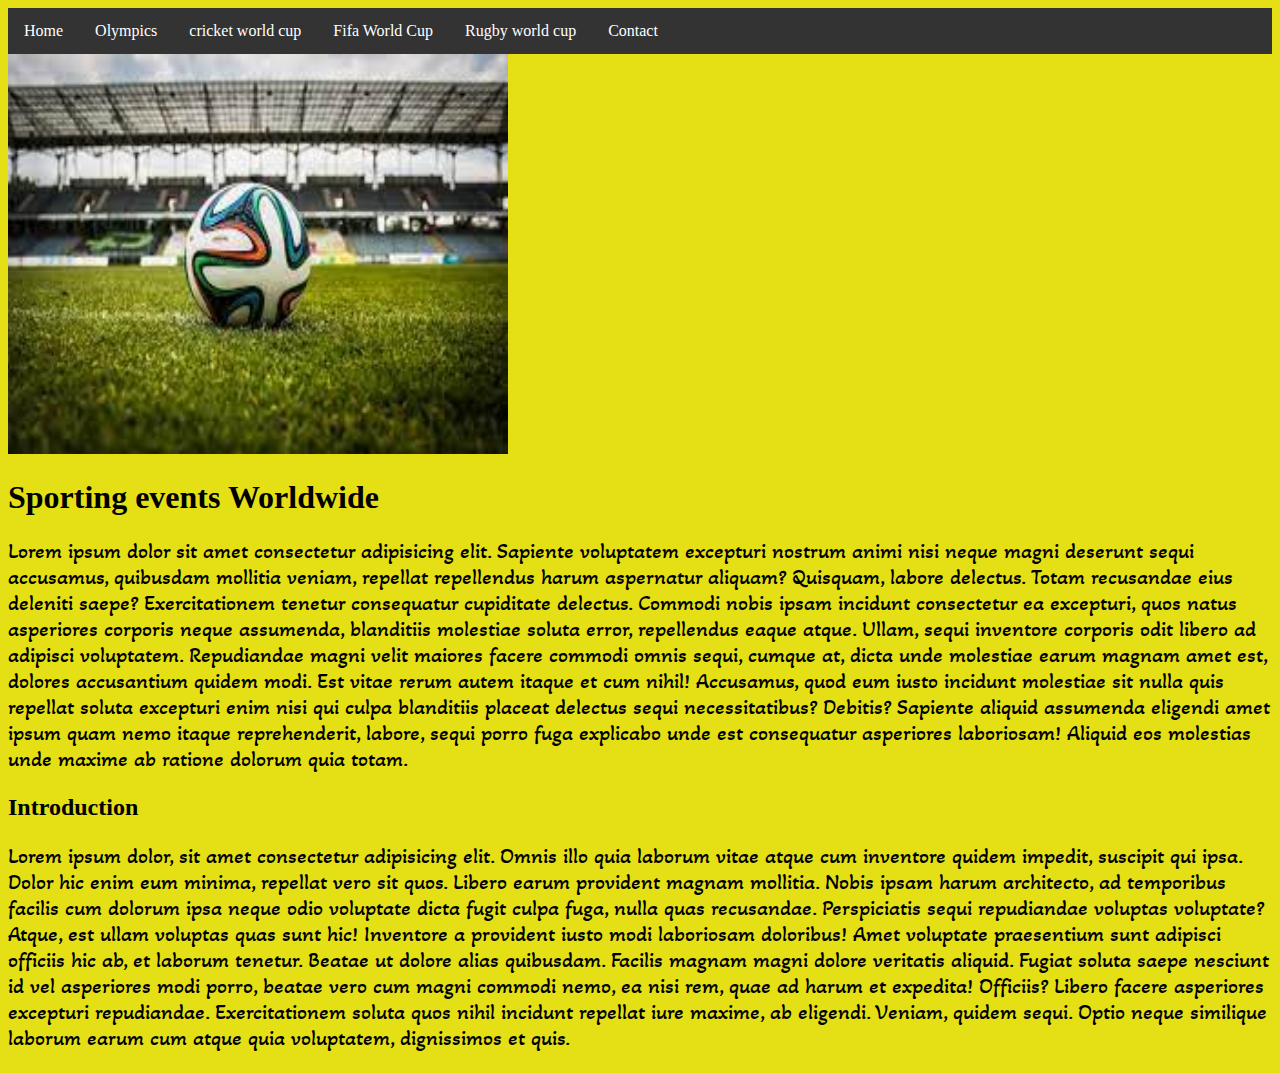
<file: index.html>
<!DOCTYPE html>
<html lang="en">
<head>
  <link href='https://fonts.googleapis.com/css?family=Akaya Telivigala' rel='stylesheet'>
    <link rel="stylesheet" href=" ">
    <style>
    p{font-family: 'Akaya Telivigala';font-size: 22px;}
      
ul {
  list-style-type: none;
  margin: 0;
  padding: 0;
  overflow: hidden;
  background-color: #333;
}

li {
  float: left;
}

li a {
  display: block;
  color: white;
  text-align: center;
  padding: 14px 16px;
  text-decoration: none;
}

li a:hover:not(.active) {
  background-color: #111;
}

.active {
  background-color: #04AA6D;
}
    </style>
    <meta charset="UTF-8">
    <meta name="viewport" content="width=device-width, initial-scale=1.0">
    <title>Document</title>
</head>
<body style="background-color:rgb(228, 224, 21);">

    <ul>
        <li><a href="index.html">Home</a></li>
        <li><a href="pages/index2.html">Olympics</a></li>
        <li><a href="../sport assighnment/pages/cricket.html">cricket world cup</a></li>
        <li><a href="../sport assighnment/pages/world cup.html">Fifa World Cup</a></li>
        <li><a href="../sport assighnment/pages/rugby.html">Rugby world cup</a></li>
        <li><a href="../sport assighnment/pages/contact.html">Contact</a></li>
      </ul>
      
</body>
<body>
    <img src="image/foo.jpg" alt="Showing Ball" style="height: 400px;width: 500px;">
    
    <h1>
Sporting events Worldwide
    </h1>
    <p>
        Lorem ipsum dolor sit amet consectetur adipisicing elit. Sapiente voluptatem excepturi nostrum animi nisi neque magni deserunt sequi accusamus, quibusdam mollitia veniam, repellat repellendus harum aspernatur aliquam? Quisquam, labore delectus.
        Totam recusandae eius deleniti saepe? Exercitationem tenetur consequatur cupiditate delectus. Commodi nobis ipsam incidunt consectetur ea excepturi, quos natus asperiores corporis neque assumenda, blanditiis molestiae soluta error, repellendus eaque atque.
        Ullam, sequi inventore corporis odit libero ad adipisci voluptatem. Repudiandae magni velit maiores facere commodi omnis sequi, cumque at, dicta unde molestiae earum magnam amet est, dolores accusantium quidem modi.
        Est vitae rerum autem itaque et cum nihil! Accusamus, quod eum iusto incidunt molestiae sit nulla quis repellat soluta excepturi enim nisi qui culpa blanditiis placeat delectus sequi necessitatibus? Debitis?
        Sapiente aliquid assumenda eligendi amet ipsum quam nemo itaque reprehenderit, labore, sequi porro fuga explicabo unde est consequatur asperiores laboriosam! Aliquid eos molestias unde maxime ab ratione dolorum quia totam.
    </p>
    <h2>
        Introduction
    </h2>
    <P>
      Lorem ipsum dolor, sit amet consectetur adipisicing elit. Omnis illo quia laborum vitae atque cum inventore quidem impedit, suscipit qui ipsa. Dolor hic enim eum minima, repellat vero sit quos.
      Libero earum provident magnam mollitia. Nobis ipsam harum architecto, ad temporibus facilis cum dolorum ipsa neque odio voluptate dicta fugit culpa fuga, nulla quas recusandae. Perspiciatis sequi repudiandae voluptas voluptate?
      Atque, est ullam voluptas quas sunt hic! Inventore a provident iusto modi laboriosam doloribus! Amet voluptate praesentium sunt adipisci officiis hic ab, et laborum tenetur. Beatae ut dolore alias quibusdam.
      Facilis magnam magni dolore veritatis aliquid. Fugiat soluta saepe nesciunt id vel asperiores modi porro, beatae vero cum magni commodi nemo, ea nisi rem, quae ad harum et expedita! Officiis?
      Libero facere asperiores excepturi repudiandae. Exercitationem soluta quos nihil incidunt repellat iure maxime, ab eligendi. Veniam, quidem sequi. Optio neque similique laborum earum cum atque quia voluptatem, dignissimos et quis.  
      
    </P>
</body>
<head>

</head>
</html>
</file>
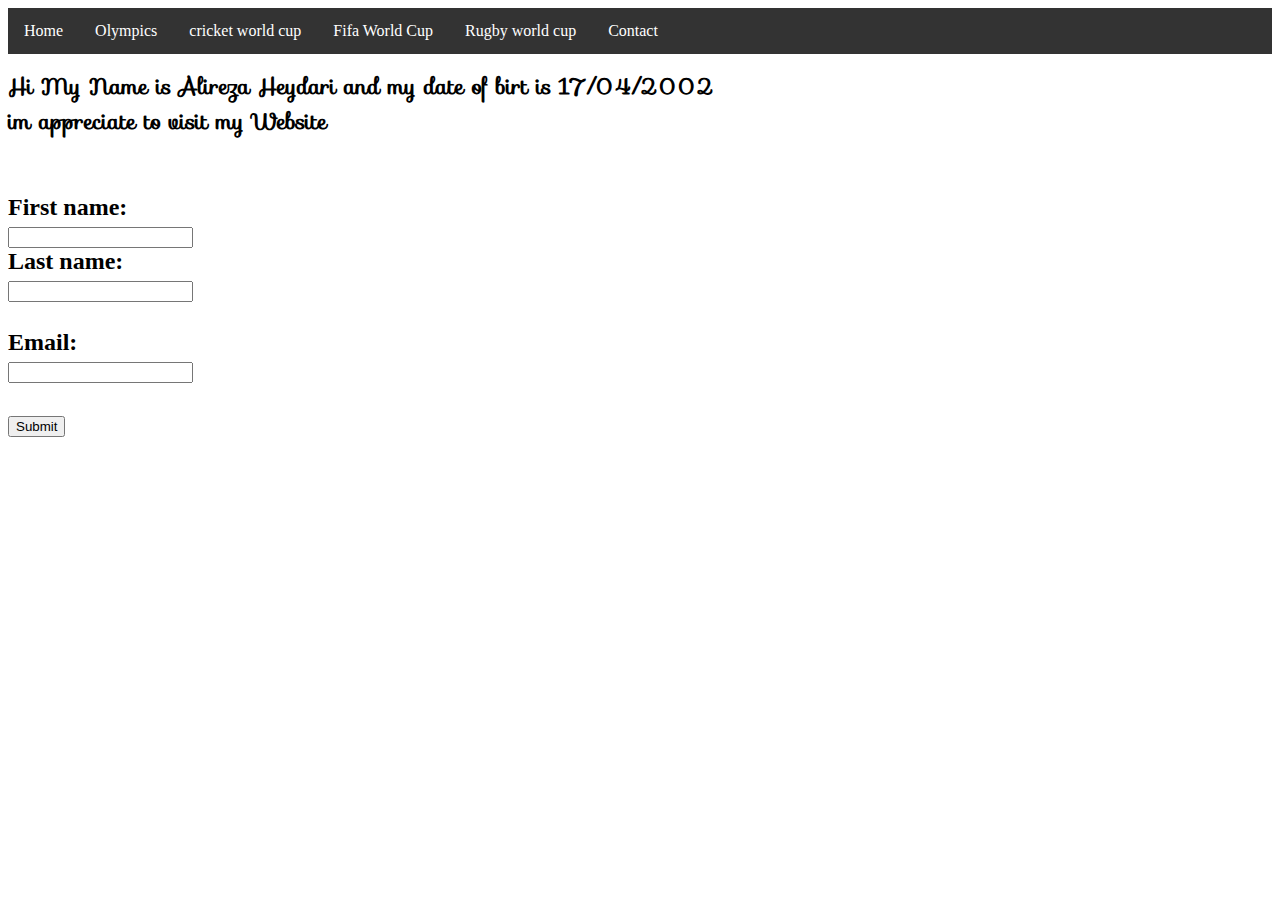
<file: pages/contact.html>
<!DOCTYPE html>
<html lang="en">
<head>
  <link href='https://fonts.googleapis.com/css?family=Sofia' rel='stylesheet'>
<style>
  h1 {font-family: 'Sofia';font-size: 22px;}
    ul {
  list-style-type: none;
  margin: 0;
  padding: 0;
  overflow: hidden;
  background-color: #333;
}

li {
  float: left;
}

li a {
  display: block;
  color: white;
  text-align: center;
  padding: 14px 16px;
  text-decoration: none;
}

li a:hover:not(.active) {
  background-color: #111;
}

.active {
  background-color: #04AA6D;
}
</style>
    <meta charset="UTF-8">
    <meta name="viewport" content="width=device-width, initial-scale=1.0">
    <title>Document</title>
</head>
<body>
    <ul>
        <li><a href="../index.html">Home</a></li>
        <li><a href="../pages/index2.html">Olympics</a></li>
        <li><a href="../pages/cricket.html">cricket world cup</a></li>
        <li><a href="../pages/world cup.html">Fifa World Cup</a></li>
        <li><a href="../pages/rugby.html">Rugby world cup</a></li>
        <li><a href="index.html">Contact</a></li>
      </ul>

    <h1>
        Hi
        My Name is Alireza Heydari and my date of birt is 17/04/2002 <br>
        im appreciate to visit my Website <BR></BR>
    

    </h1>
    <h2>
      <form action="fuckremi.html">
        <label for="fname">First name:</label><br>
        <input type="text" id="fname" name="fname" value=""><br>
        <label for="lname">Last name:</label><br>
        <input type="text" id="lname" name="lname" value=""><br><br>
        <label for="lname">Email:</label><br>
        <input type="text" id="lname" name="lname" value=""><br><br>
        <input type="submit" value="Submit">
      </form> 
      
        
    </h2>
</body>
</html>
</file>
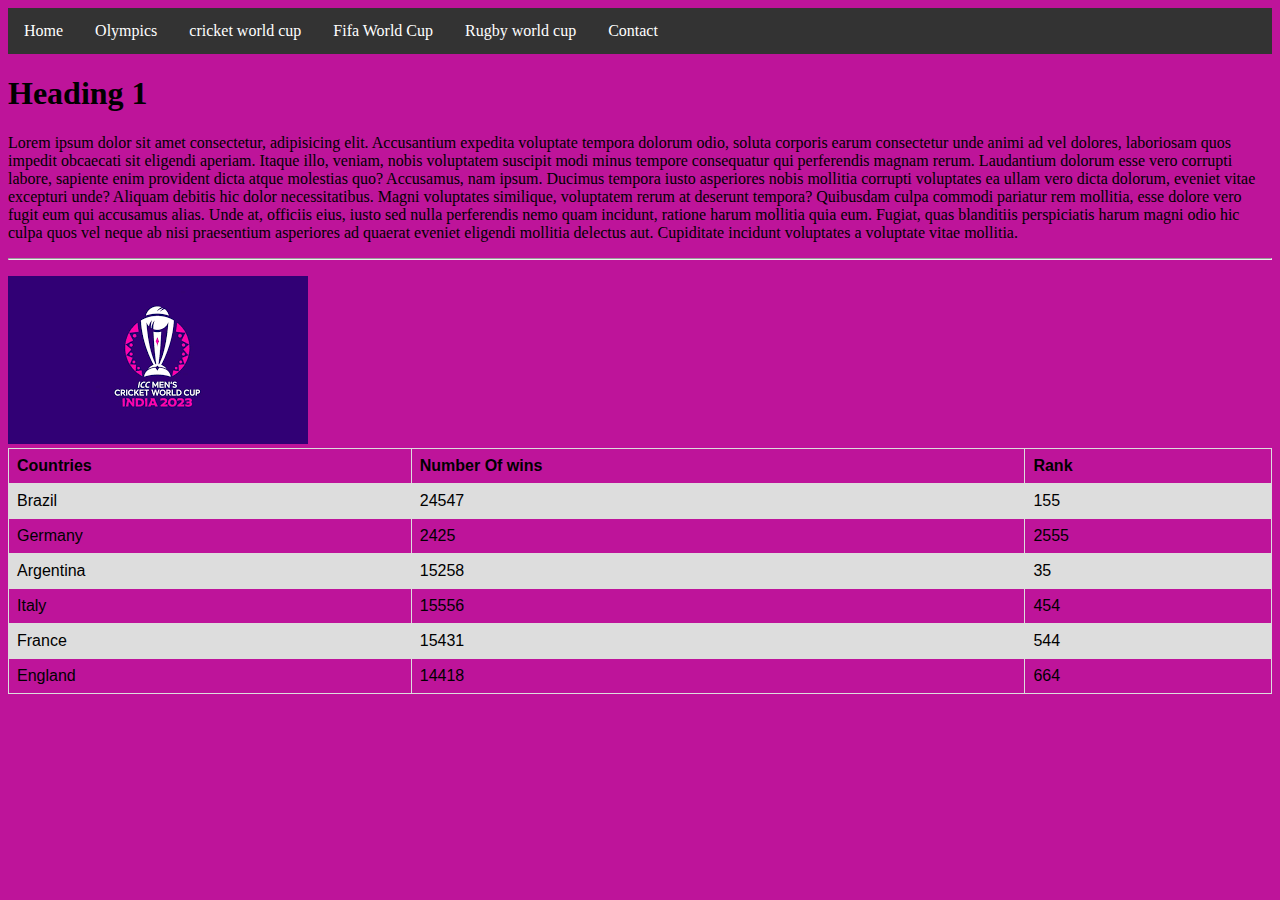
<file: pages/cricket.html>
<!DOCTYPE html>
<html lang="en">
<head>
    <style>
            ul {
  list-style-type: none;
  margin: 0;
  padding: 0;
  overflow: hidden;
  background-color: #333;
}

li {
  float: left;
}

li a {
  display: block;
  color: white;
  text-align: center;
  padding: 14px 16px;
  text-decoration: none;
}

li a:hover:not(.active) {
  background-color: #111;
}

.active {
  background-color: #04AA6D;
}
    </style>
    <meta charset="UTF-8">
    <meta name="viewport" content="width=device-width, initial-scale=1.0">
    <title>Document</title>
</head>
<body style="background-color:rgb(190, 20, 154);">
    <ul>
        <li><a href="../index.html">Home</a></li>
        <li><a href="../pages/index2.html">Olympics</a></li>
        <li><a href="#cricket world cup">cricket world cup</a></li>
        <li><a href="../pages/world cup.html">Fifa World Cup</a></li>
        <li><a href="../pages/rugby.html">Rugby world cup</a></li>
        <li><a href="../pages/contact.html">Contact</a></li>
      </ul>
</body>
<head>
    <style>
        table {
  font-family: arial, sans-serif;
  border-collapse: collapse;
  width: 100%;
}

td, th {
  border: 1px solid #dddddd;
  text-align: left;
  padding: 8px;
}

tr:nth-child(even) {
  background-color: #dddddd;
}
    </style>
</head>
<body>
    <h1>
        Heading 1
    </h1>
    <p>
        Lorem ipsum dolor sit amet consectetur, adipisicing elit. Accusantium expedita voluptate tempora dolorum odio, soluta corporis earum consectetur unde animi ad vel dolores, laboriosam quos impedit obcaecati sit eligendi aperiam.
        Itaque illo, veniam, nobis voluptatem suscipit modi minus tempore consequatur qui perferendis magnam rerum. Laudantium dolorum esse vero corrupti labore, sapiente enim provident dicta atque molestias quo? Accusamus, nam ipsum.
        Ducimus tempora iusto asperiores nobis mollitia corrupti voluptates ea ullam vero dicta dolorum, eveniet vitae excepturi unde? Aliquam debitis hic dolor necessitatibus. Magni voluptates similique, voluptatem rerum at deserunt tempora?
        Quibusdam culpa commodi pariatur rem mollitia, esse dolore vero fugit eum qui accusamus alias. Unde at, officiis eius, iusto sed nulla perferendis nemo quam incidunt, ratione harum mollitia quia eum.
        Fugiat, quas blanditiis perspiciatis harum magni odio hic culpa quos vel neque ab nisi praesentium asperiores ad quaerat eveniet eligendi mollitia delectus aut. Cupiditate incidunt voluptates a voluptate vitae mollitia.
   <hr>
    </p>
    <img src="../image/cricket.png" alt="">
    
<table>
    <tr>
      <th>Countries</th>
      <th>Number Of wins</th>
      <th>Rank</th>
    </tr>
    <tr>
      <td>Brazil</td>
      <td>24547</td>
      <td>155</td>
    </tr>
    <tr>
      <td>Germany</td>
      <td>2425</td>
      <td>2555</td>
    </tr>
    <tr>
      <td>Argentina</td>
      <td>15258</td>
      <td>35</td>
    </tr>
    <tr>
      <td>Italy</td>
      <td>15556</td>
      <td>454</td>
    </tr>
    <tr>
      <td>France</td>
      <td>15431</td>
      <td>544</td>
    </tr>
    <tr>
      <td>England</td>
      <td>14418</td>
      <td>664</td>
    </tr>
  </table>
</body>
</html>
</file>
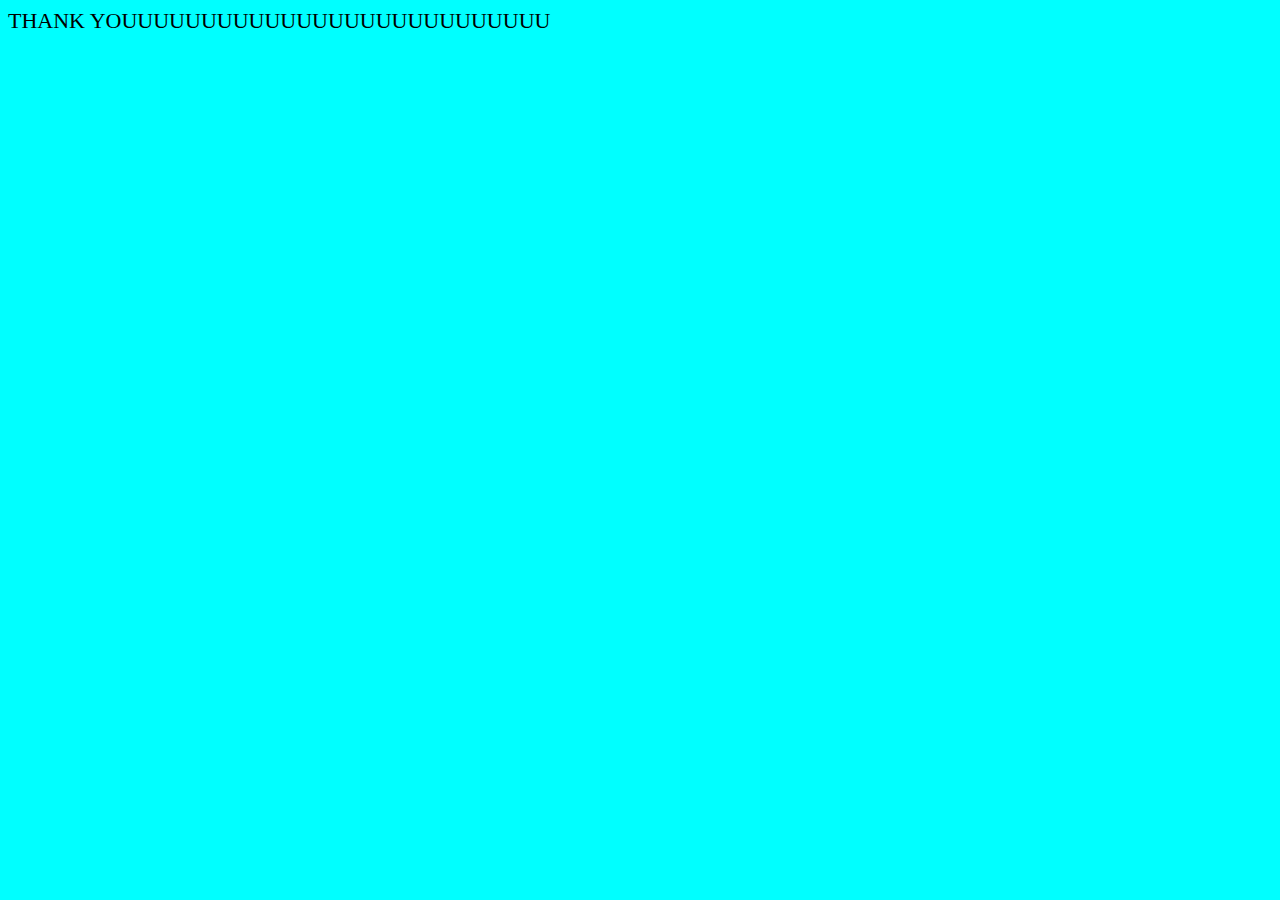
<file: pages/fuckremi.html>
<!DOCTYPE html>
<html lang="en">
<head>
    
    <STYle>
        body {
    font-family: 'Aguafina Script';font-size: 22px;
}
    body {background-color: aqua;}
    </STYle>
    
    <meta charset="UTF-8">
    <meta name="viewport" content="width=device-width, initial-scale=1.0">
    <title>Document</title>
</head>
<body>
    THANK YOUUUUUUUUUUUUUUUUUUUUUUUUUUU
</body>
</html>
</file>
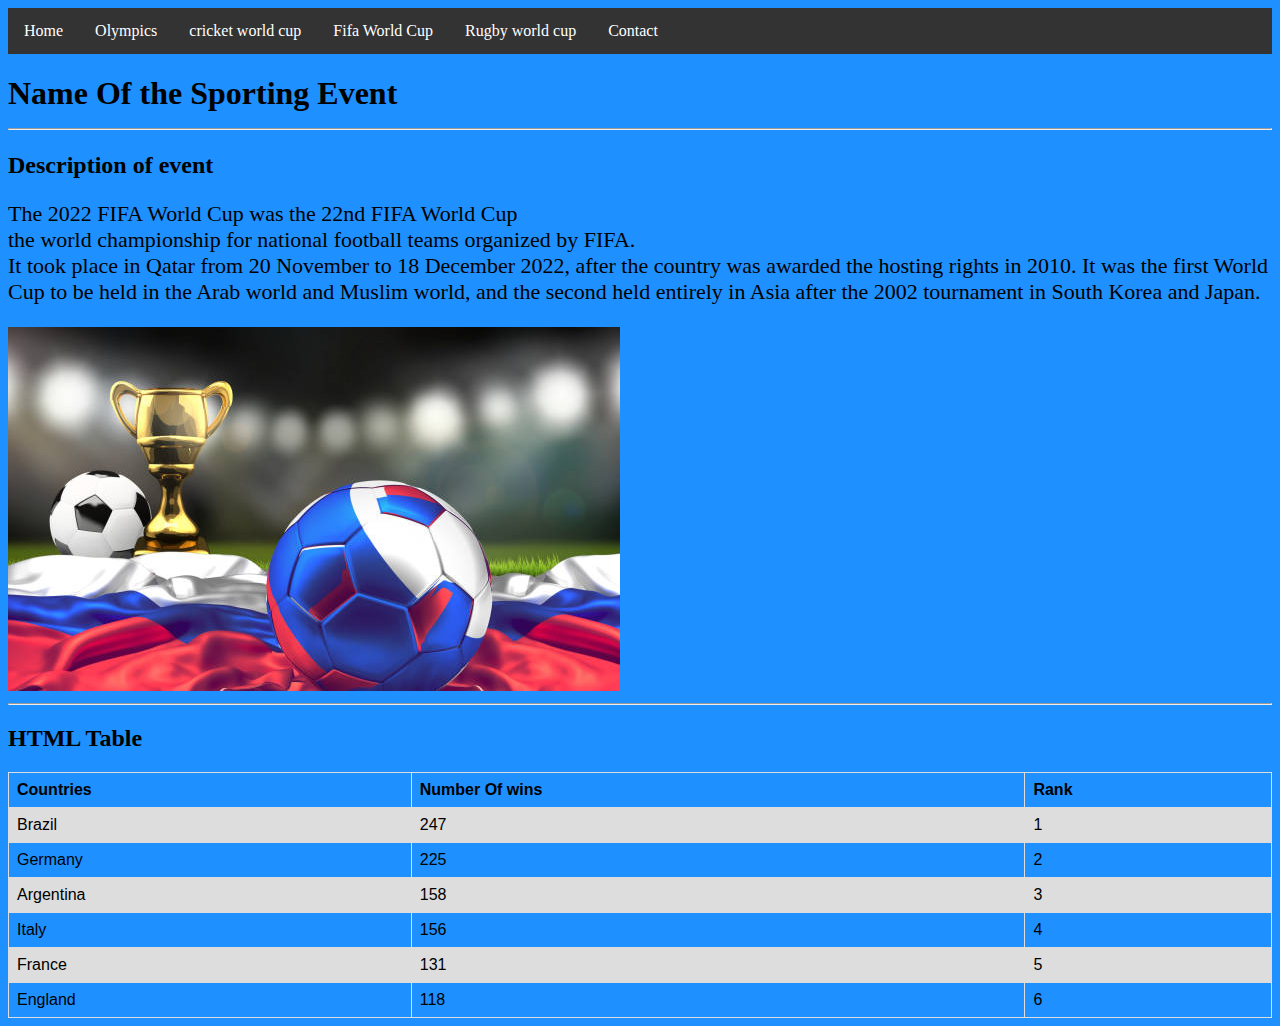
<file: pages/index2.html>
<!DOCTYPE html>
<html lang="en">
<head>
  <link href='https://fonts.googleapis.com/css?family=Sofia' rel='stylesheet'>
    <style>
      p{font-family: 'Alfa Slab One';font-size: 22px;}
        ul {
  list-style-type: none;
  margin: 0;
  padding: 0;
  overflow: hidden;
  background-color: #333;
}

li {
  float: left;
}

li a {
  display: block;
  color: white;
  text-align: center;
  padding: 14px 16px;
  text-decoration: none;
}

li a:hover:not(.active) {
  background-color: #111;
}

.active {
  background-color: #04AA6D;
}
    </style>
    <meta charset="UTF-8">
    <meta name="viewport" content="width=device-width, initial-scale=1.0">
    <title>Document</title>
    </style>

    <meta charset="UTF-8">
    <meta name="viewport" content="width=device-width, initial-scale=1.0">
    <title>Document</title>
</head>
<body style="background-color:DodgerBlue;">
    
    <ul>
        <li><a href="../index.html">Home</a></li>
        <li><a href="index2.html">Olympics</a></li>
        <li><a href="../pages/cricket.html">cricket world cup</a></li>
        <li><a href="../pages/world cup.html">Fifa World Cup</a></li>
        <li><a href="../pages/rugby.html">Rugby world cup</a></li>
        <li><a href="../pages/contact.html">Contact</a></li>
      </ul>
      
</body>
<body>
    <h1>
        Name Of the Sporting Event
        <hr>
    </h1>
    <h2>
        Description of event
    </h2>
    <p>
        The 2022 FIFA World Cup was the 22nd FIFA World Cup <br>
         the world championship for national football teams organized by FIFA. <br>
          It took place in Qatar from 20 November to 18 December 2022, after the country was awarded the hosting rights in 2010. It was the first World Cup to be held in the Arab world and Muslim world, and the second held entirely in Asia after the 2002 tournament in South Korea and Japan.
    </p>
    <img src="../image/foo2.jpg"Fifa World Cup">
    <hr>
</body>
<head>
    <style>
        table {
  font-family: arial, sans-serif;
  border-collapse: collapse;
  width: 100%;
}

td, th {
  border: 1px solid #dddddd;
  text-align: left;
  padding: 8px;
}

tr:nth-child(even) {
  background-color: #dddddd;
}
</style>
</head>
<body>

<h2>HTML Table</h2>

<table>
  <tr>
    <th>Countries</th>
    <th>Number Of wins</th>
    <th>Rank</th>
  </tr>
  <tr>
    <td>Brazil</td>
    <td>247</td>
    <td>1</td>
  </tr>
  <tr>
    <td>Germany</td>
    <td>225</td>
    <td>2</td>
  </tr>
  <tr>
    <td>Argentina</td>
    <td>158</td>
    <td>3</td>
  </tr>
  <tr>
    <td>Italy</td>
    <td>156</td>
    <td>4</td>
  </tr>
  <tr>
    <td>France</td>
    <td>131</td>
    <td>5</td>
  </tr>
  <tr>
    <td>England</td>
    <td>118</td>
    <td>6</td>
  </tr>
</table>

    </style>
</head>

</html>
</file>
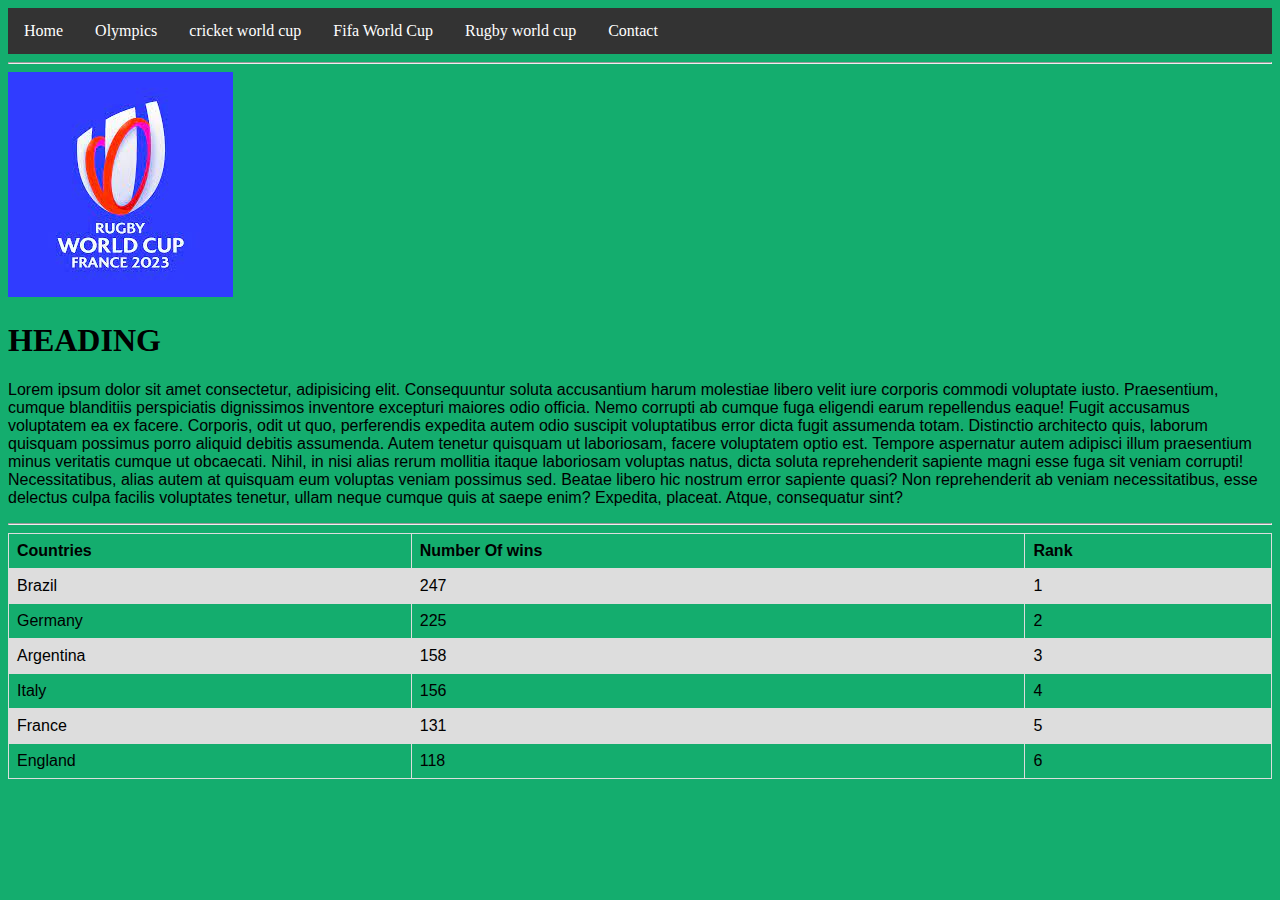
<file: pages/rugby.html>
<!DOCTYPE html>
<html lang="en">
<head>
    <style>
        ul {
list-style-type: none;
margin: 0;
padding: 0;
overflow: hidden;
background-color: #333;
}

li {
float: left;
}

li a {
display: block;
color: white;
text-align: center;
padding: 14px 16px;
text-decoration: none;
}

li a:hover:not(.active) {
background-color: #111;
}

.active {
background-color: #04AA6D;
}
</style>
    <meta charset="UTF-8">
    <meta name="viewport" content="width=device-width, initial-scale=1.0">
    <title>Document</title>
</head>
<head>
    <style>
         table {
  font-family: arial, sans-serif;
  border-collapse: collapse;
  width: 100%;
}

td, th {
  border: 1px solid #dddddd;
  text-align: left;
  padding: 8px;
}

tr:nth-child(even) {
  background-color: #dddddd;
}
    </style>
</head>
<body style="background-color:rgb(20, 173, 110);">

    <ul>
        <li><a href="../index.html">Home</a></li>
        <li><a href="../pages/index2.html">Olympics</a></li>
        <li><a href="../pages/cricket.html">cricket world cup</a></li>
        <li><a href="../pages/world cup.html">Fifa World Cup</a></li>
        <li><a href="#Rugby world cup">Rugby world cup</a></li>
        <li><a href="../pages/contact.html">Contact</a></li>
      </ul>
      <hr>
      <img src="../image/rugby.jpg" alt="">
      <h1>HEADING</h1>
      <p style="font-family: 'Open Sans', sans-serif;
      ;">Lorem ipsum dolor sit amet consectetur, adipisicing elit. Consequuntur soluta accusantium harum molestiae libero velit iure corporis commodi voluptate iusto. Praesentium, cumque blanditiis perspiciatis dignissimos inventore excepturi maiores odio officia.
      Nemo corrupti ab cumque fuga eligendi earum repellendus eaque! Fugit accusamus voluptatem ea ex facere. Corporis, odit ut quo, perferendis expedita autem odio suscipit voluptatibus error dicta fugit assumenda totam.
      Distinctio architecto quis, laborum quisquam possimus porro aliquid debitis assumenda. Autem tenetur quisquam ut laboriosam, facere voluptatem optio est. Tempore aspernatur autem adipisci illum praesentium minus veritatis cumque ut obcaecati.
      Nihil, in nisi alias rerum mollitia itaque laboriosam voluptas natus, dicta soluta reprehenderit sapiente magni esse fuga sit veniam corrupti! Necessitatibus, alias autem at quisquam eum voluptas veniam possimus sed.
      Beatae libero hic nostrum error sapiente quasi? Non reprehenderit ab veniam necessitatibus, esse delectus culpa facilis voluptates tenetur, ullam neque cumque quis at saepe enim? Expedita, placeat. Atque, consequatur sint?</p>
<hr>
<table>
    <tr>
      <th>Countries</th>
      <th>Number Of wins</th>
      <th>Rank</th>
    </tr>
    <tr>
      <td>Brazil</td>
      <td>247</td>
      <td>1</td>
    </tr>
    <tr>
      <td>Germany</td>
      <td>225</td>
      <td>2</td>
    </tr>
    <tr>
      <td>Argentina</td>
      <td>158</td>
      <td>3</td>
    </tr>
    <tr>
      <td>Italy</td>
      <td>156</td>
      <td>4</td>
    </tr>
    <tr>
      <td>France</td>
      <td>131</td>
      <td>5</td>
    </tr>
    <tr>
      <td>England</td>
      <td>118</td>
      <td>6</td>
    </tr>
  </table>
    </body>

</html>
</file>
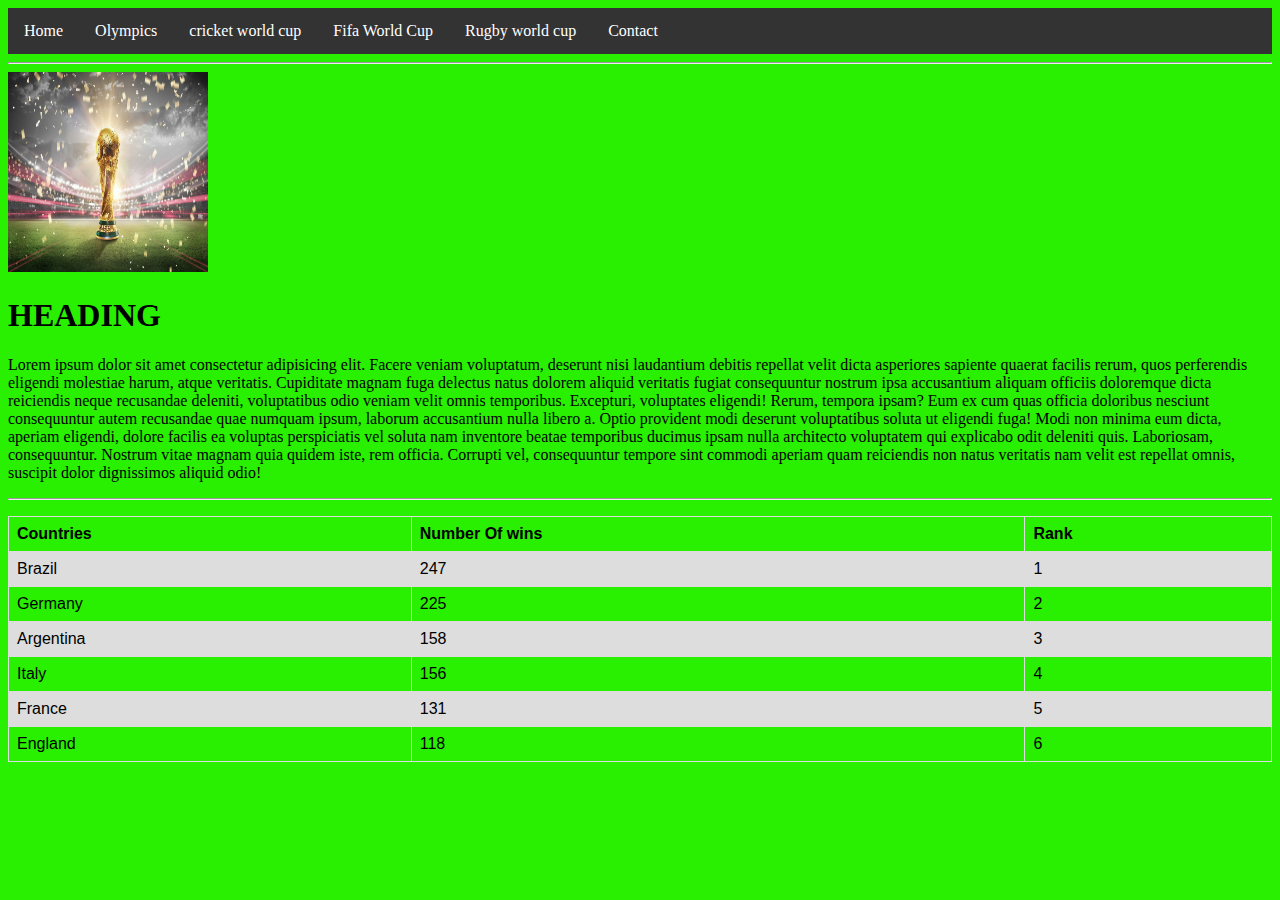
<file: pages/world cup.html>
<!DOCTYPE html>
<html lang="en">
<head>
    <style>
        ul {
list-style-type: none;
margin: 0;
padding: 0;
overflow: hidden;
background-color: #333;
}

li {
float: left;
}

li a {
display: block;
color: white;
text-align: center;
padding: 14px 16px;
text-decoration: none;
}

li a:hover:not(.active) {
background-color: #111;
}

.active {
background-color: #04AA6D;
}
</style>
    <meta charset="UTF-8">
    <meta name="viewport" content="width=device-width, initial-scale=1.0">
    <title>Document</title>
</head>
<body>
    <ul>
        <li><a href="../index.html">Home</a></li>
        <li><a href="../pages/index2.html">Olympics</a></li>
        <li><a href="../pages/cricket.html">cricket world cup</a></li>
        <li><a href="#fifa world cup">Fifa World Cup</a></li>
        <li><a href="../pages/rugby.html">Rugby world cup</a></li>
        <li><a href="../pages/contact.html">Contact</a></li>
      </ul>

</body>
<head>
    <style>
         table {
  font-family: arial, sans-serif;
  border-collapse: collapse;
  width: 100%;
}

td, th {
  border: 1px solid #dddddd;
  text-align: left;
  padding: 8px;
}

tr:nth-child(even) {
  background-color: #dddddd;
}
    </style>
</head>
<body style="background-color:rgb(40, 240, 0);">
   
   <hr>
    <img src="../image/fifa.jpg" width="200px" height="200px">
    <h1>HEADING</h1>
    <P>
        Lorem ipsum dolor sit amet consectetur adipisicing elit. Facere veniam voluptatum, deserunt nisi laudantium debitis repellat velit dicta asperiores sapiente quaerat facilis rerum, quos perferendis eligendi molestiae harum, atque veritatis.
        Cupiditate magnam fuga delectus natus dolorem aliquid veritatis fugiat consequuntur nostrum ipsa accusantium aliquam officiis doloremque dicta reiciendis neque recusandae deleniti, voluptatibus odio veniam velit omnis temporibus. Excepturi, voluptates eligendi!
        Rerum, tempora ipsam? Eum ex cum quas officia doloribus nesciunt consequuntur autem recusandae quae numquam ipsum, laborum accusantium nulla libero a. Optio provident modi deserunt voluptatibus soluta ut eligendi fuga!
        Modi non minima eum dicta, aperiam eligendi, dolore facilis ea voluptas perspiciatis vel soluta nam inventore beatae temporibus ducimus ipsam nulla architecto voluptatem qui explicabo odit deleniti quis. Laboriosam, consequuntur.
        Nostrum vitae magnam quia quidem iste, rem officia. Corrupti vel, consequuntur tempore sint commodi aperiam quam reiciendis non natus veritatis nam velit est repellat omnis, suscipit dolor dignissimos aliquid odio!
    <hr>
    </P>
    <table>
        <tr>
          <th>Countries</th>
          <th>Number Of wins</th>
          <th>Rank</th>
        </tr>
        <tr>
          <td>Brazil</td>
          <td>247</td>
          <td>1</td>
        </tr>
        <tr>
          <td>Germany</td>
          <td>225</td>
          <td>2</td>
        </tr>
        <tr>
          <td>Argentina</td>
          <td>158</td>
          <td>3</td>
        </tr>
        <tr>
          <td>Italy</td>
          <td>156</td>
          <td>4</td>
        </tr>
        <tr>
          <td>France</td>
          <td>131</td>
          <td>5</td>
        </tr>
        <tr>
          <td>England</td>
          <td>118</td>
          <td>6</td>
        </tr>
      </table>
      
</body>
</html>
</file>
